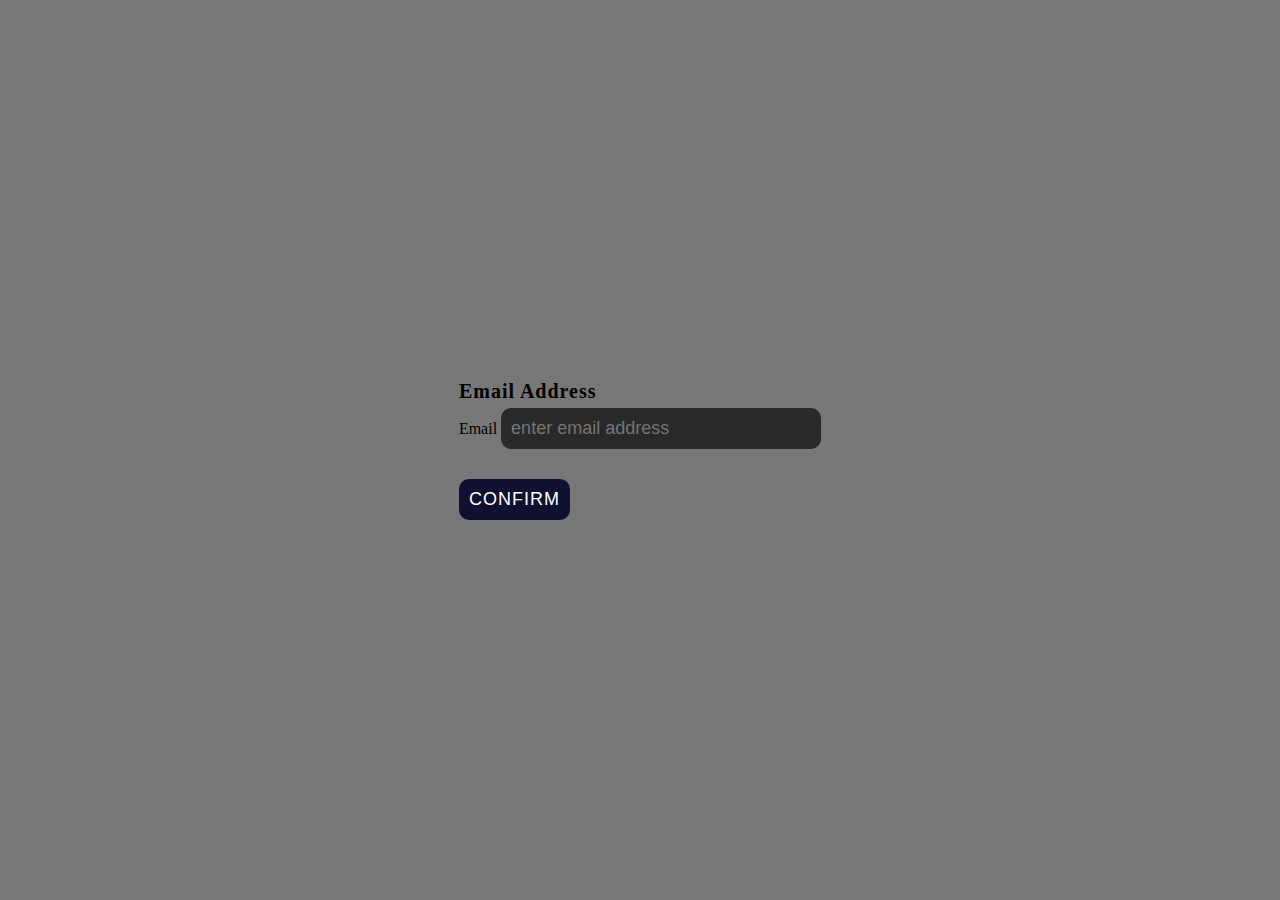
<file: index.html>
<!DOCTYPE html>
<html lang="en">
    <head>
        <meta charset="UTF-8">
        <meta http-equiv="X-UA-Compatible" content="IE=edge">
        <meta name="viewport" content="width=device-width, initial-scale=1.0">
        <title>EMAIL VALIDATION</title>
        <link rel="stylesheet" href="style.css">
    </head>
    <body>
        <div id="template">
            <h3>Email Address</h3>
            <form id="form" action="#">
                <div class="inputbox">
                    <label for="email">Email</label>
                    <input
                        type="email"
                        name="email"
                        id="email"
                        placeholder="enter email address"
                        onkeydown="validation()"
                    >
                    <p id="text"></p>
                    <input type="button" onclick="validation()" value="CONFIRM">
                </div>
            </form>
        </div>
        <script src="script.js" async defer></script>
    </body>
</html>
</file>
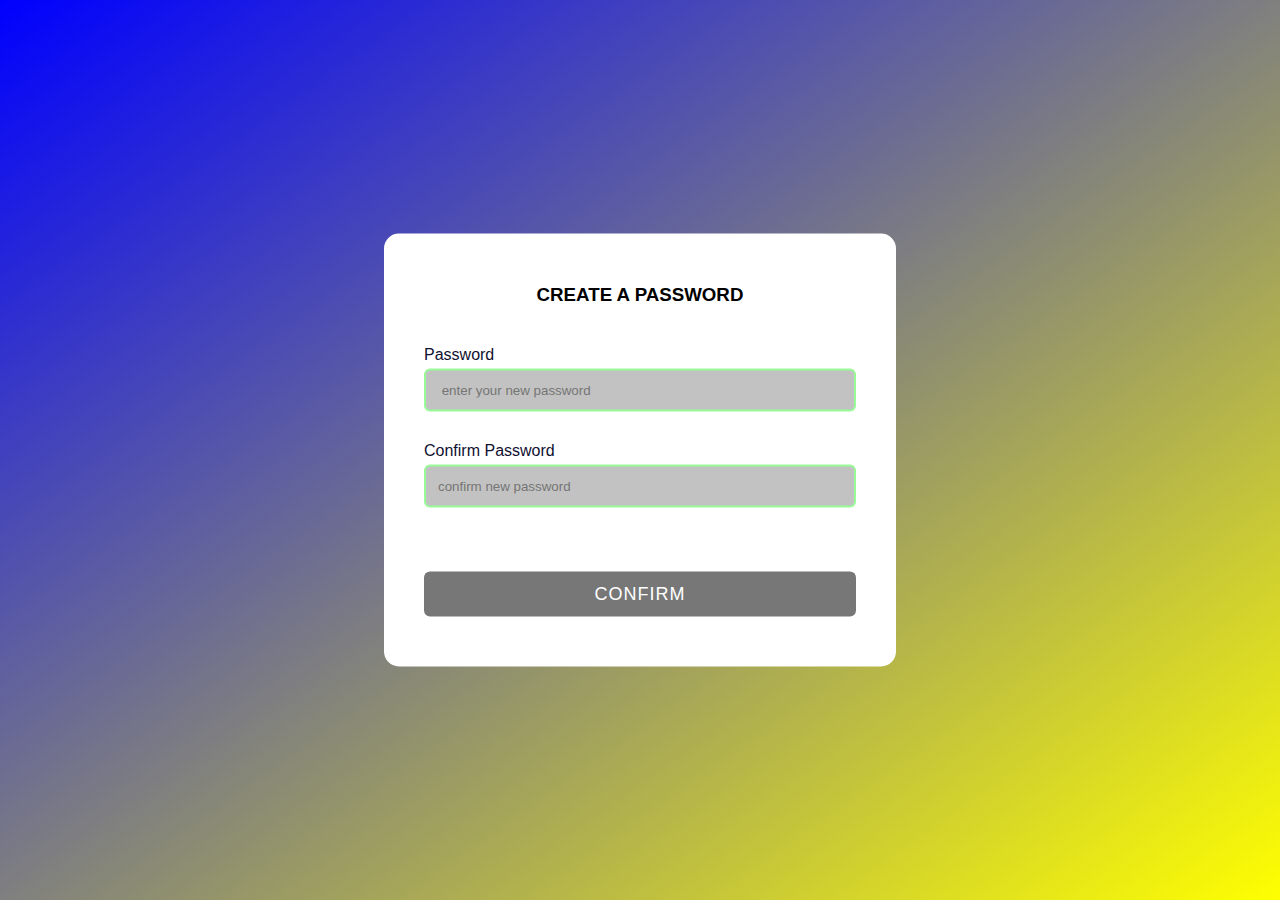
<file: both.html>
<!DOCTYPE html>
<html lang="en">
    <head>
        <meta charset="UTF-8">
        <meta http-equiv="X-UA-Compatible" content="IE=edge">
        <meta name="viewport" content="width=device-width, initial-scale=1.0">
        <title>Document</title>
        <link rel="stylesheet" href="both.css">
    </head>
    <body>
        <form action="">
            <h3>CREATE A PASSWORD</h3>
            <label for="password">Password</label>
            <input
                type="password"
                name="password"
                id="password"
                placeholder=" enter your new password"
                required
            />
            <label for="cnfrm-password">Confirm Password</label>
            <input
                type="password"
                name="cnfrm-password"
                id="cnfrm-password"
                placeholder="confirm new password"
                required
            />
            <p id="message"></p>
            <input type="button" onclick="checkPassword()" value="CONFIRM">
        </form>
        <script src="index.js" async defer></script>
    </body>
</html>
</file>
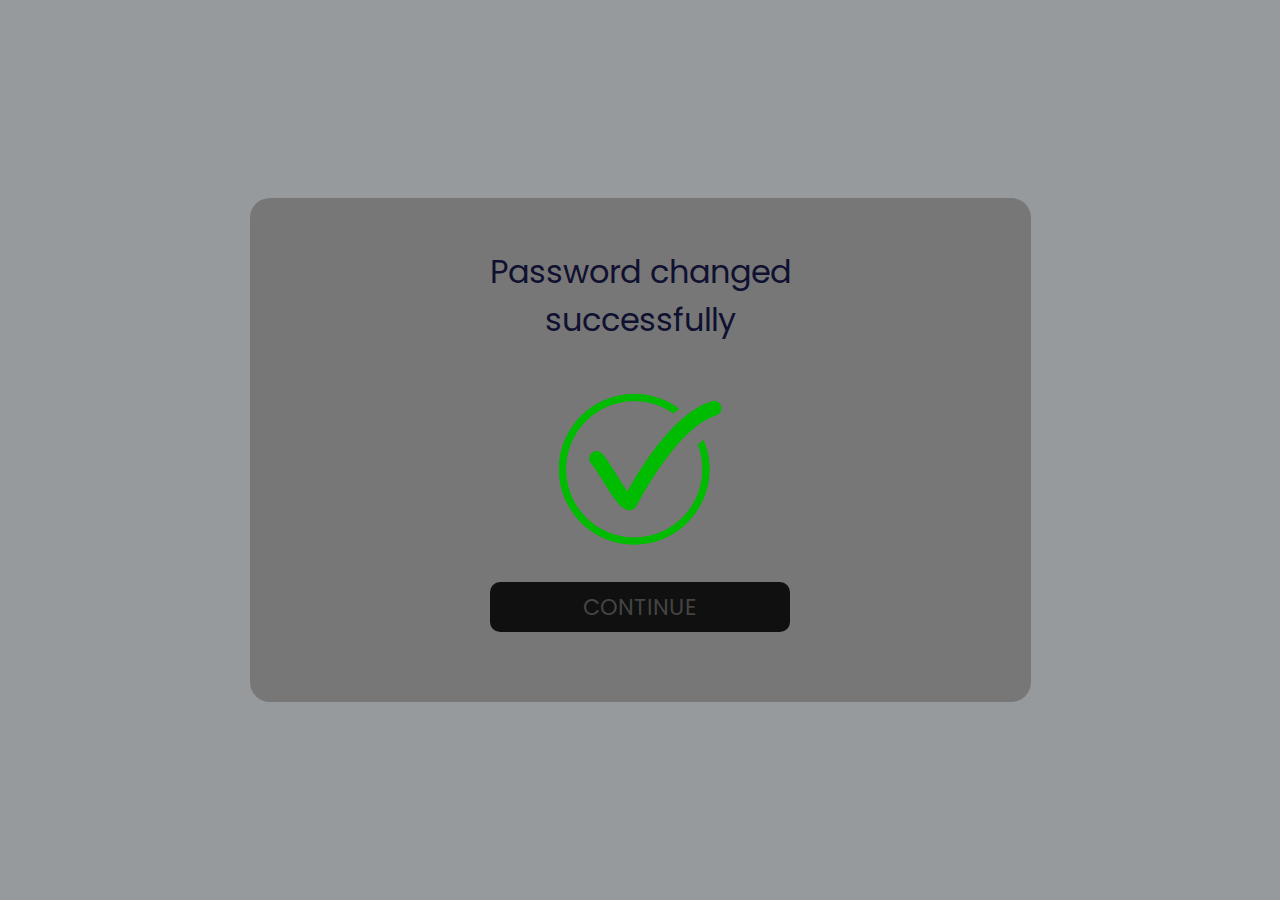
<file: index2.html>
<!DOCTYPE html>
<html lang="en">
<head>
    <meta charset="UTF-8">
    <meta http-equiv="X-UA-Compatible" content="IE=edge">
    <meta name="viewport" content="width=device-width, initial-scale=1.0">
    <title>DashBoard</title>
    <link rel="stylesheet" href="/main.css">
    <link href="https://fonts.googleapis.com/css2?family=Poppins:ital,wght@0,100;0,200;0,300;0,400;0,500;0,600;0,700;0,800;0,900;1,400;1,500;1,900&display=swap" rel="stylesheet">
</head>
<body>
    <section>
        <p>Password changed successfully</p>
         <div><img src="/images/Group 144.svg" alt=""></div>
         <!-- <div style="margin-top: 20px;"><button>Continue</button></div> -->
         <a href="https://www.instagram.com/">CONTINUE</a>
    </section>

    <script src="/script.js"></script>
</body>
</html>
</file>
<file: style.css>
*{
    margin: 0;
    padding: 0;
}
body{
    display: flex;
    justify-content: center;
    align-items: center;
    min-height: 100vh;
    background: #777 ;
}
/* #template{
    background-color:#fff;
    width: 40%;
    padding: 50px 40px;
    position: absolute;
    margin-left: auto;
    margin-right: auto;

}
h3 #form{
    margin-left: auto;
    margin-right: auto;
    display: flex;
    justify-content: center;
    align-items: center;
    text-align: center;
} */
h3{
    position: relative;
   font-size: 20px;
   font-weight: 900;
   color: black;
   letter-spacing: 1px;
   margin-bottom: 5px;


}
#form{
    position: relative;
    
}
#form #email{
    width: 300px;
    background-color: #292929;
outline: none;
border: none;
padding: 10px;
border-radius: 10px;
font-size: 18px;
color: #fff;
}
#form .inputbox{
    position: relative;

}
input[type="button"]{
    background-color: #101030;
    font-weight: 500;
    color: white;
    border: none;
    font-size: 18px;
    letter-spacing: 1px;
    cursor: pointer;
    margin-top: 20px;
    padding: 10px;
    border-radius: 10px;
   
   }
#text{
    display: block;
    color: #000;
    font-weight: 300;
    font-style: italic;
    padding:5px ;

}
#form .invalid .inputbox:before{
    content: "";
    position: absolute;
    right: 12px;
    top: 5px;
    width: 24px;
    height: 24px;
    background: url(images/circle-xmark-solid.svg);
    background-size: cover;
    z-index: 1000;
}
</file>
<file: both.css>
*{
    padding: 0;
    margin: 0;
    box-sizing: border-box;
    font-family: sans-serif;
}
body{
    height: 100vh;
    background-image: linear-gradient(to bottom right, blue, yellow);
    background-repeat: no-repeat;
    width: 100%;
}
form{
    background-color: white;
    width: 40%;
    padding: 50px 40px;
    position: absolute;
    transform: translate(-50%, -50%);
    top: 50%;
    left: 50%;
    border-radius: 15px;
    box-shadow: 20px 20px 30px rgba(0,0,0,0,0.15);
    /* max-width: 900px; */
    margin-left: auto;
    margin-right: auto;

}
label{
    font-weight: 500;
    color: #101030;
}
input{
    display: block;
    width: 100%;
    margin-top: 5px;
    padding: 12px;
    border-radius: 6px;
    outline: none;
    color: #101010;
}
#password{
    margin-bottom: 30px;

}
h3{
    text-align: center;
    margin-bottom: 40px;
   
}
input[type="password"]{
    border: 2px solid palegreen;
    background-color: #c2c2c2;
}
input[type="button"]{
 background-color: #777;
 font-weight: 500;
 color: white;
 border: none;
 font-size: 18px;
 letter-spacing: 1px;
 cursor: pointer;
 margin-top: 20px;

}
input[type="button"]:hover{
    transform: scaleX(1.1);
    background-color: #444;
}
p{
    display: inline-block;
    color: rgb(255, 255, 255);
    margin: 15px 0;
    padding: 5px 20px;
    color: #fff;

}
</file>
<file: main.css>
*{
    margin: 0;
    padding: 0;
    box-sizing: border-box;
    font-family: 'Poppins', sans-serif;
    font-size: 16px;
    text-decoration: none;
    list-style-type:none
    ;
}
body{
    display: flex;
    justify-content: center;
    align-items: center;
    min-height: 100vh;
    background-color: #969a9c;
}

section{
    background-color: #777;;
    border-radius: 20px;
    padding: 0 90px;
    padding-bottom: 70px;
    /* width: 70%;
    margin: 0 auto; */
    display: flex;
    flex-direction: column;

}
p{
    font-size: 2rem;
    color: #101030;
    line-height: 1.5;
    text-align: center;
    padding: 50px;
    width: 70%;
    margin: 0 auto;
}
div{
    text-align: center;
}

a{
    text-align: center;
    width: 50%;
    margin-left: auto;
    margin-right: auto;
    padding: 8px;
    margin-top: 30px;
    background-color: #101010;
    border: none;
    border-radius: 3px;
    color:#444;
    font-size: 1.4rem;
    cursor: pointer;
    border-radius: 10px;
    justify-content: center;
}
a:hover{
transform: scaleY(1.1);
background-color: #101030;
}
</file>
